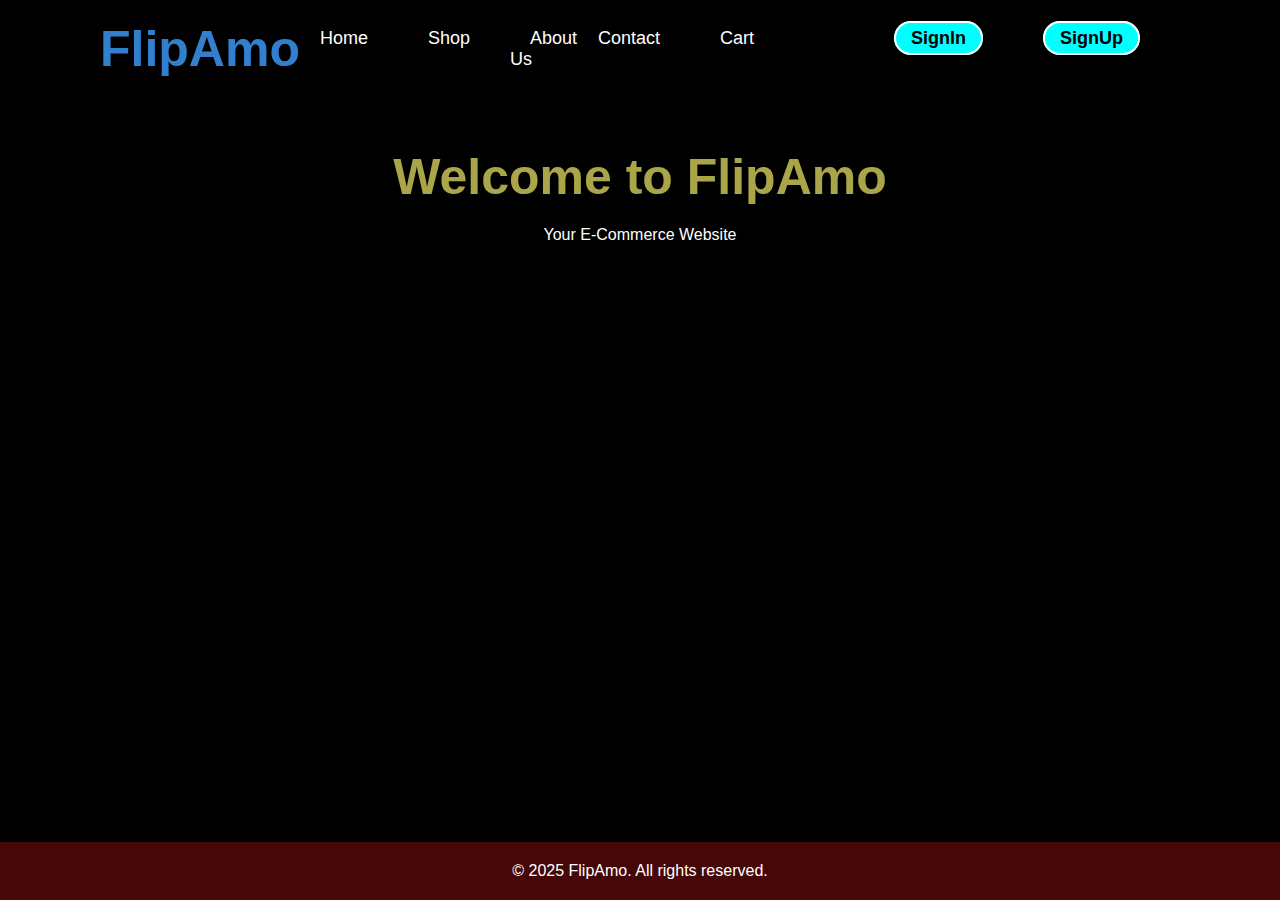
<file: index.html>
<!DOCTYPE html>
<html lang="en">
<head>
    <meta charset="UTF-8">
    <meta name="viewport" content="width=device-width, initial-scale=1.0">
    <title>FlipAmo : E-Commerce Website</title>
    <link rel="stylesheet" href="style.css">
</head>
<body>
    <header>
        <nav>
            <a href="#" class="logo">FlipAmo</a>
            <ul>
                <li class="active"><a href="#">Home</a></li>
                <li><a href="#">Shop</a></li>
                <li><a href="#">About Us</a></li>
                <li><a href="#">Contact</a></li>
                <li><a href="#">Cart</a></li>
                <li class="in"><a href="SignIn.html">SignIn</a></li>
                <li class="up"><a href="SignUp.html">SignUp</a></li>
            </ul>
        </nav>
    </header>

    <main>
        <section>
            <div class="about">
                <h1 class="welcome">Welcome to FlipAmo</h1>
                <p> Your E-Commerce Website</p>
            </div>
        </section>
    </main>
    <footer>
        <p>&copy; 2025 FlipAmo. All rights reserved.</p>
    </footer>
</body>
</html>
</file>
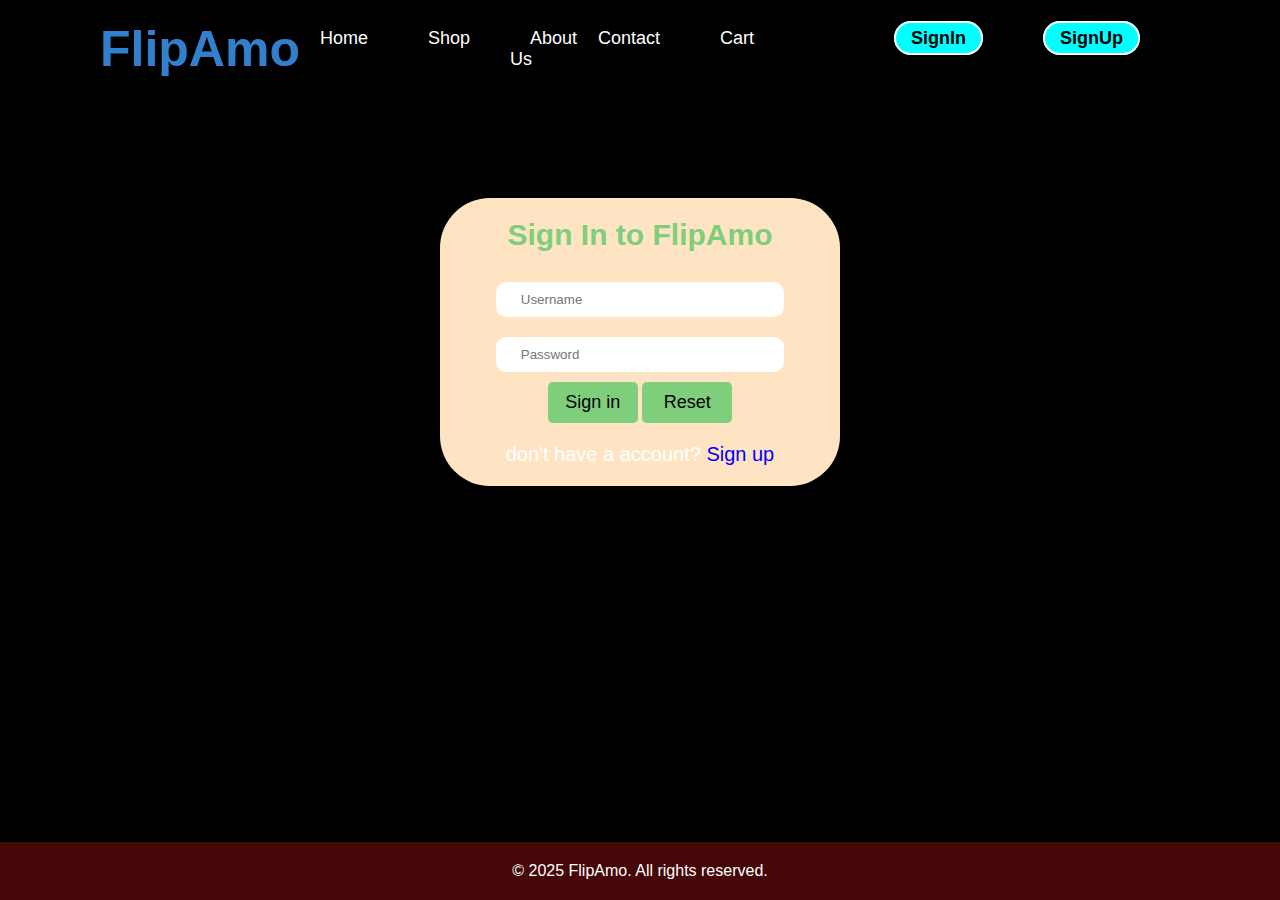
<file: SignIn.html>
<!DOCTYPE html>
<html lang="en">
<head>
    <meta charset="UTF-8">
    <meta name="viewport" content="width=device-width, initial-scale=1.0">
    <title>SignIn-FlipAmo</title>
    <link rel="stylesheet" href="style.css">
</head>
<body>
    <header>
        <nav>
            <a href="#" class="logo">FlipAmo</a>
            <ul>
                <li class="active"><a href="index.html">Home</a></li>
                <li><a href="#">Shop</a></li>
                <li><a href="#">About Us</a></li>
                <li><a href="#">Contact</a></li>
                <li><a href="#">Cart</a></li>
                <li class="in"><a href="SignIn.html">SignIn</a></li>
                <li class="up"><a href="SignUp.html">SignUp</a></li>
            </ul>
        </nav>
    </header>
    <main>
        <div class="sign-in-form">
            <h2 class="page"> Sign In to FlipAmo</h2>
            <form action="index.html">
                <input type="text" placeholder="    Username" required>
                <br>
                <input type="password" placeholder="    Password" required>
                <br>
                <button type="submit" class="btn">Sign in</button>
                <button type="reset" class="btn">Reset</button>
                <p>don't have a account? <a href="SignUp.html">Sign up</a></p>
            </form>
        </div>
    </main>
        <footer>
        <p>&copy; 2025 FlipAmo. All rights reserved.</p>
    </footer>
</body>
</html>
</file>
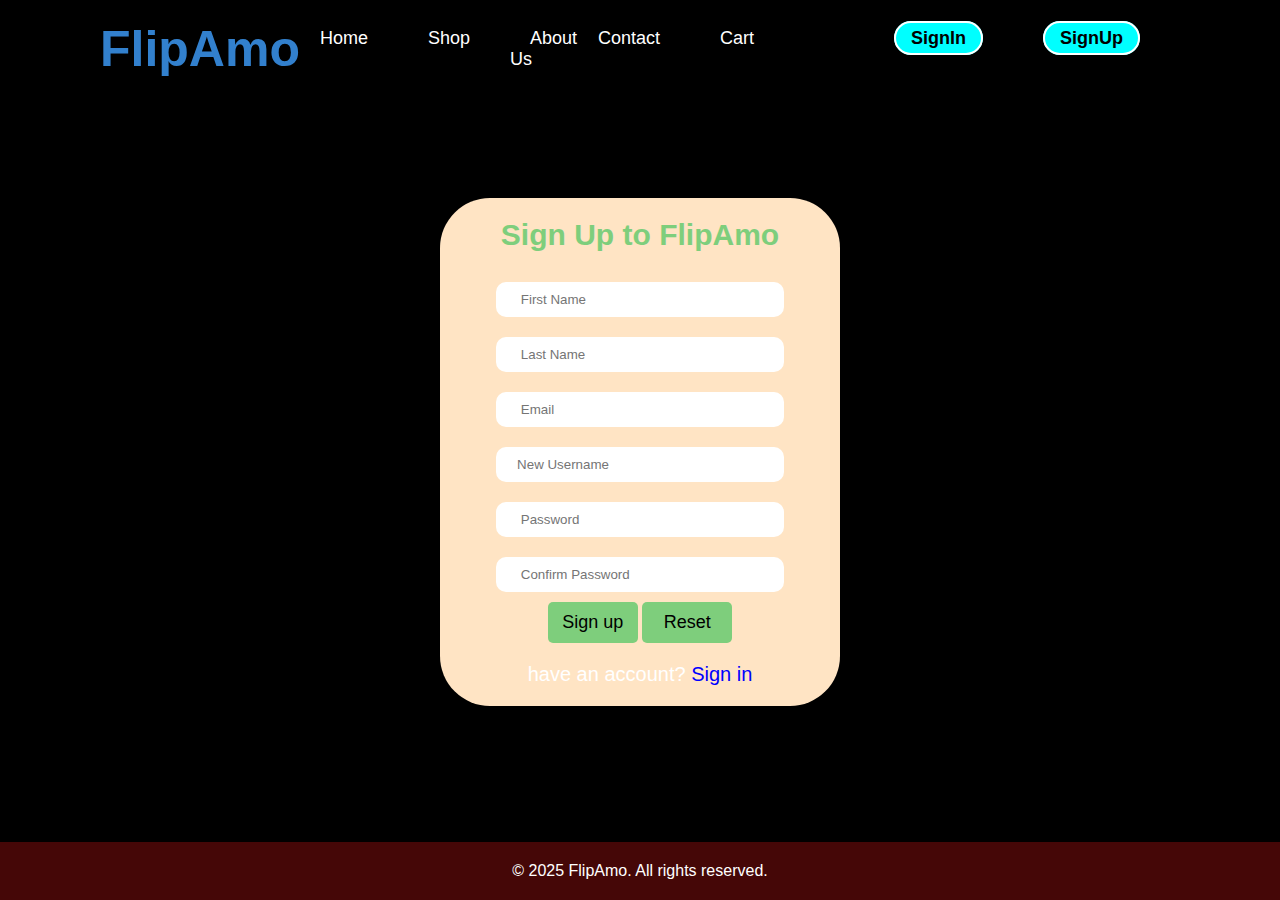
<file: SignUp.html>
<!DOCTYPE html>
<html lang="en">
<head>
    <meta charset="UTF-8">
    <meta name="viewport" content="width=device-width, initial-scale=1.0">
    <title>SignUp-FlipAmo</title>
    <link rel="stylesheet" href="style.css">
</head>
<body>
    <header>
        <nav>
            <a href="#" class="logo">FlipAmo</a>
            <ul>
                <li class="active"><a href="index.html">Home</a></li>
                <li><a href="#">Shop</a></li>
                <li><a href="#">About Us</a></li>
                <li><a href="#">Contact</a></li>
                <li><a href="#">Cart</a></li>
                <li class="in"><a href="SignIn.html">SignIn</a></li>
                <li class="up"><a href="SignUp.html">SignUp</a></li>
            </ul>
        </nav>
    </header>
    <main>
        <div class="sign-up-form">
            <h2 class="page1"> Sign Up to FlipAmo</h2>
            <form action="index.html">
                <input type="text" placeholder="    First Name" required>
                <br>
                <input type="text" placeholder="    Last Name" required>
                <br>
                <input type="email" placeholder="    Email" required>
                <br>

                <input type="text" placeholder="   New Username" required>
                <br>
                <input type="password" placeholder="    Password" required>
                <br>
                <input type="password" placeholder="    Confirm Password" required>
                <br>
                <button type="submit" class="btn">Sign up</button>
                <button type="reset" class="btn">Reset</button>
                <p>have an account? <a href="SignIn.html">Sign in</a></p>
            </form>
        </div>
    </main>
        <footer>
        <p>&copy; 2025 FlipAmo. All rights reserved.</p>
    </footer>
</body>
</html>
</file>
<file: style.css>
*{
    margin: 0;
    padding: 0;
    box-sizing: border-box;
    font-family: 'Poppins', sans-serif;
}

body{
    background: black;
}

nav{
    display: flex;
    align-items: center;
    justify-content: space-between;
    padding: 20px 100px;
    background: black;
}

ul{
    list-style: none;
    display: flex;
}

nav a{
    color: white;
    text-decoration: none;
    font-size: 18px;
    margin-left: 20px;
}

nav .logo{
    font-size: 50px;
    font-weight: 700;
    color: rgb(50, 128, 205);
    margin-left: 0px;
    cursor:default;
}

ul a:hover{
    color: greenyellow;
}

li a{
    margin-right: 40px;
}

.about{
    text-align: center;
    color: white;
    margin-top: 50px;
}

.welcome{
    font-size: 50px;
    color: rgb(170, 165, 73);
    margin-bottom: 20px;
    transition: 0.3s;
}

.welcome:hover{
    color: rgb(224, 23, 204);
}

.up a{
    border: 2px solid white;
    padding: 5px 15px;
    border-radius: 20px;
    transition: 0.3s;
    background-color: aqua;
    color: black;
    font-weight: 600;
}

.in a{
    border: 2px solid white;
    padding: 5px 15px;
    border-radius: 20px;
    transition: 0.3s;
    margin-left: 100px;
    background-color: aqua;
    color: black;
    font-weight: 600;
}

.up a:hover{
    background-color: rgb(0, 255, 136);
    color: white;
    border: 2px solid rgb(0, 255, 136);
}

.in a:hover{
    background-color: rgb(0, 255, 136);
    color: white;
    border: 2px solid rgb(0, 255, 136);
}

footer{
    text-align: center;
    padding: 20px;
    background-color: rgb(69, 7, 7);
    color: white;
    position: fixed;
    width: 100%;
    bottom: 0;
    left: 0;
}

.sign-in-form{
    background-color: bisque;
    color : white;
    width: 400px;
    margin : 125px auto;
    padding : 20px;
    align-items: center;
    justify-content: center;
    text-align: center;
    border-radius: 50px;;
}

.sign-in-form h2 {
    color: rgb(126, 206, 124);
    font-size: 30px;
    margin-bottom: 20px;
    /* margin-top: 190px */
}

.sign-in-form input{
    width: 80%;
    padding: 10px;
    margin: 10px 0;
    border: none;
    border-radius: 10px;
}

.sign-in-form button{
    width: 25%;
    padding: 10px;
    border: none;
    border-radius: 5px;
    background-color: rgb(126, 206, 124);
    color: black;
    font-size: 18px;
    cursor: pointer;
}

.sign-in-form button:hover{
    background-color: rgb(0, 255, 136);
    color: white;
}

.sign-in-form p{
    margin-top: 20px;
    font-size:20px;
}

.sign-in-form a{
    color: blue;
    text-decoration: none;
}

.sign-in-form a:hover{
    text-decoration: underline;
}

.sign-in-form {
    margin: 100px auto;
}


/* ------------------------------------- */

.sign-up-form{
    background-color: bisque;
    color : white;
    width: 400px;
    margin : 150px auto;
    padding : 20px;
    align-items: center;
    justify-content: center;
    text-align: center;
    border-radius: 50px;
}

.sign-up-form h2 {
    color: rgb(126, 206, 124);
    font-size: 30px;
    margin-bottom: 20px;
    /* margin-top: 190px */
}

.sign-up-form input{
    width: 80%;
    padding: 10px;
    margin: 10px 0;
    border: none;
    border-radius: 10px;
}

.sign-up-form button{
    width: 25%;
    padding: 10px;
    border: none;
    border-radius: 5px;
    background-color: rgb(126, 206, 124);
    color: black;
    font-size: 18px;
    cursor: pointer;
}

.sign-up-form button:hover{
    background-color: rgb(0, 255, 136);
    color: white;
}

.sign-up-form p{
    margin-top: 20px;
    font-size:20px;
}

.sign-up-form a{
    color: blue;
    text-decoration: none;
}

.sign-up-form a:hover{
    text-decoration: underline;
}

.sign-up-form {
    margin: 100px auto;
}

@media  screen and (max-width: 600px) {
    header{
        flex-direction: column;
    } 
}
</file>
